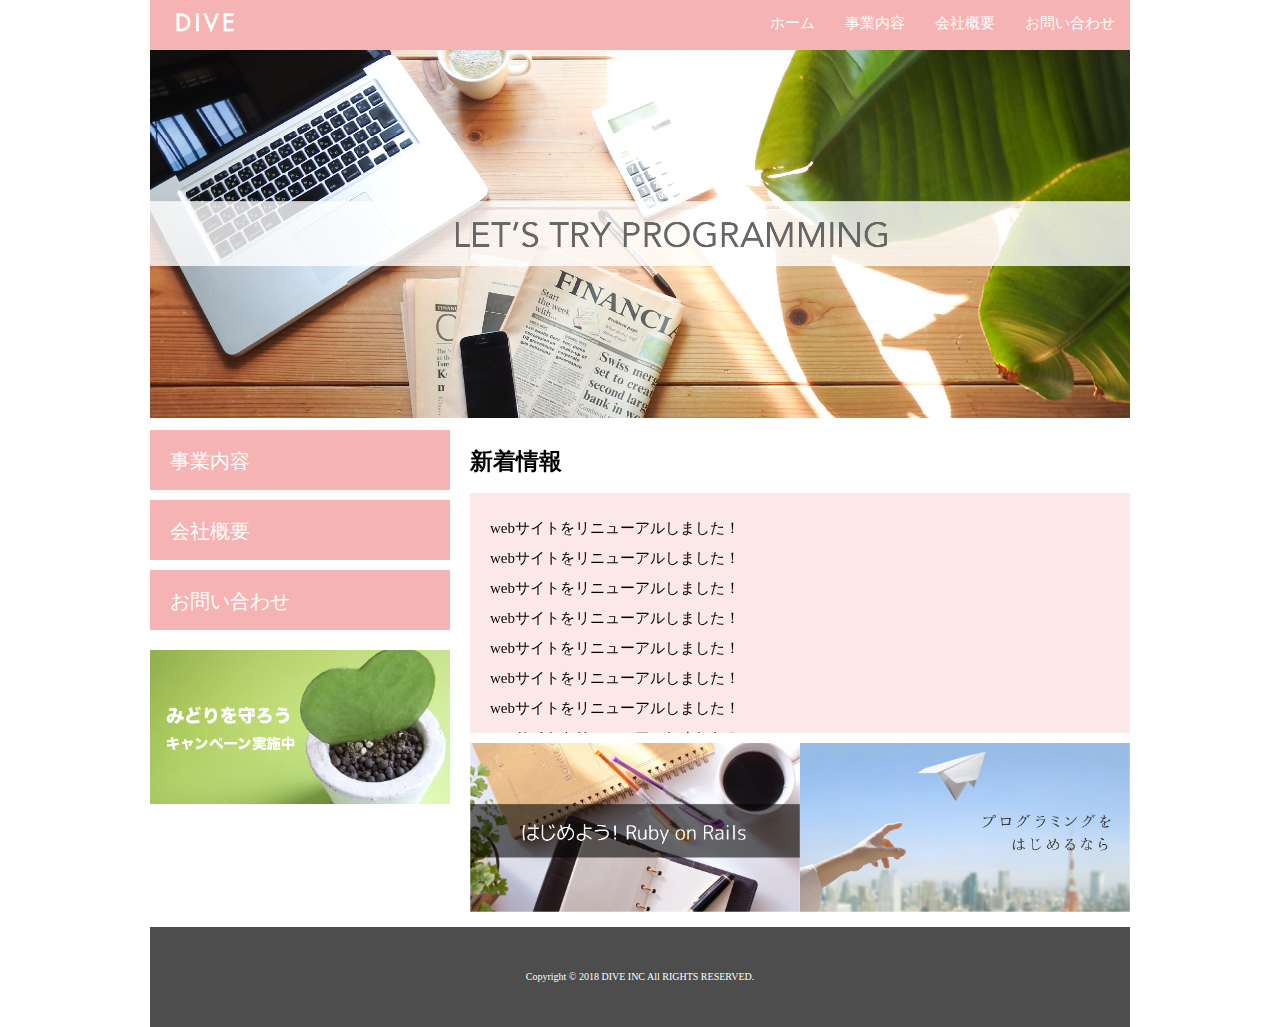
<file: index.html>
<!DOCTYPE html>
<html>

  <head>
    <meta http-equiv="content-type" content="text/html" charset="utf-8">
    <link rel="stylesheet" href="./css/normalize.css">
    <link rel="stylesheet" href="./css/style.css">
    <title>株式会社DIVE</title>
  </head>
  <body>
    <div class="container">
      <header class="header clearfix">
        <a href="index.html" >
          <img src="./images/logo.png" class="logo_image">
        </a>
        <nav>
          <ul class="top_menu clearfix">
            <li><a href="index.html">ホーム</a></li>
            <li><a href="business.html">事業内容</a></li>
            <li><a href="company.html">会社概要</a></li>
            <li><a href="contact.html">お問い合わせ</a></li>
          </ul>
        </nav>
      </header>
      <img src="./images/TOP.png" class="image_area">
      <div class="wrapper clearfix">
        <aside class="side_menu">
          <nav>
            <ul>
              <li><a href="business.html">事業内容</a></li>
              <li><a href="company.html">会社概要</a></li>
              <li><a href="contact.html">お問い合わせ</a></li>
            </ul>
          </nav>
          <p class="banner">
            <a href="#">
              <img src="./images/banner.png">
            </a>
          </p>
        </aside>
        <article class="content">
          <h2>新着情報</h2>
          <div class="news">
            <ul>
              <li>webサイトをリニューアルしました！</li>
              <li>webサイトをリニューアルしました！</li>
              <li>webサイトをリニューアルしました！</li>
              <li>webサイトをリニューアルしました！</li>
              <li>webサイトをリニューアルしました！</li>
              <li>webサイトをリニューアルしました！</li>
              <li>webサイトをリニューアルしました！</li>
              <li>webサイトをリニューアルしました！</li>
              <li>webサイトをリニューアルしました！</li>
              <li>webサイトをリニューアルしました！</li>
            </ul>
          </div>
          <div class="banner_content">
            <p>
              <a href="#">
                <img src="./images/banner02.png">
              </a>
            </p>
            <p>
              <a href="#">
                <img src="./images/banner03.png">
              </a>
            </p>
          </div>
        </article>
      </div>
      <footer class="footer">
        <p>Copyright © 2018 DIVE INC All RIGHTS RESERVED.</p>
      </footer>
    </div>
  </body>
</html>
</file>
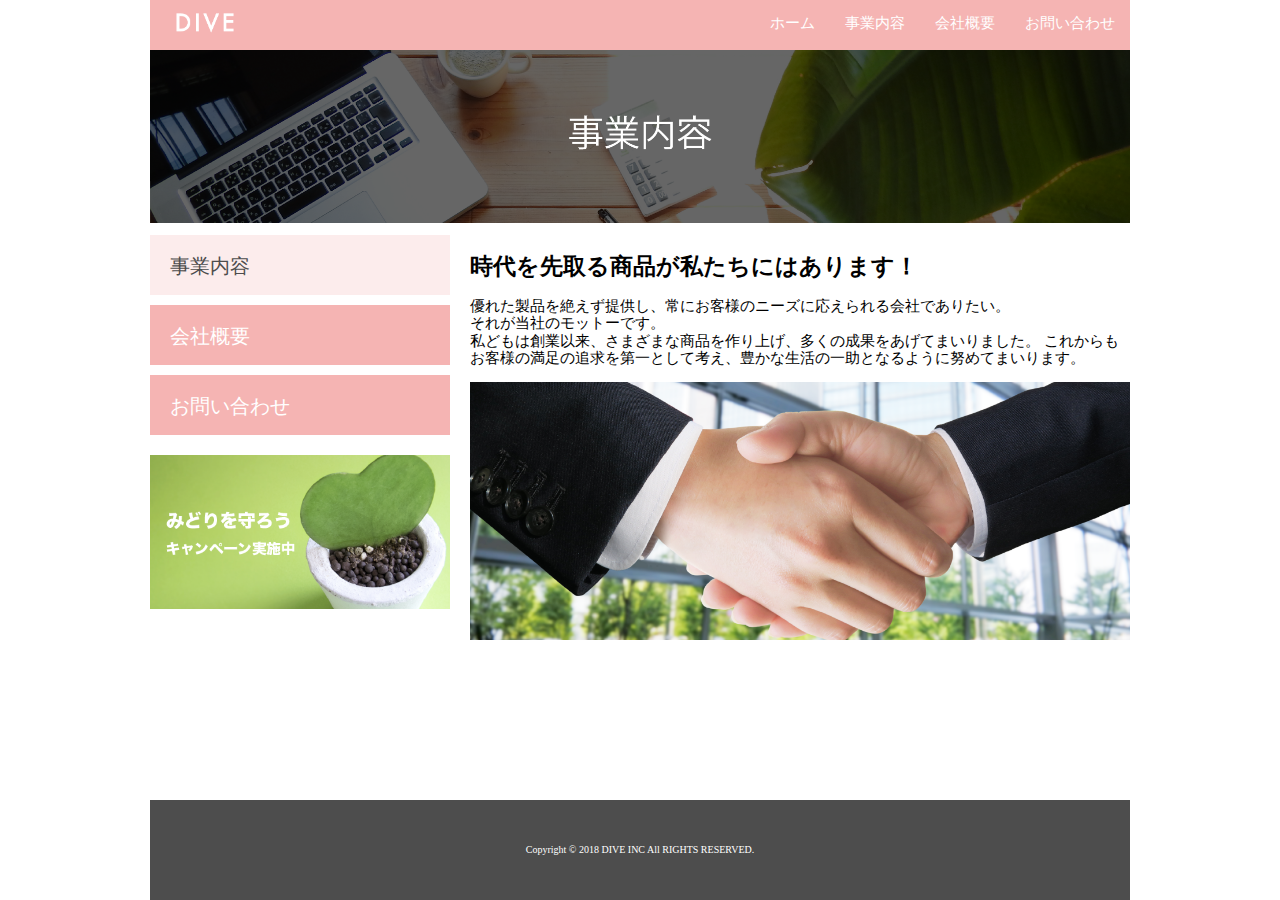
<file: business.html>
<!DOCTYPE html>
<html>

  <head>
    <meta http-equiv="content-type" content="text/html" charset="utf-8">
    <link rel="stylesheet" href="./css/normalize.css">
    <link rel="stylesheet" href="./css/style.css">
    <title>株式会社DIVE</title>
  </head>
  <body>
    <div class="container">
      <header class="header clearfix">
        <a href="index.html" >
          <img src="./images/logo.png" class="logo_image">
        </a>
        <nav>
          <ul class="top_menu clearfix">
            <li><a href="index.html">ホーム</a></li>
            <li><a href="business.html">事業内容</a></li>
            <li><a href="company.html">会社概要</a></li>
            <li><a href="contact.html">お問い合わせ</a></li>
          </ul>
        </nav>
      </header>
      <img src="./images/business.png" class="image_area">
      <div class="wrapper clearfix">
        <aside class="side_menu">
          <nav>
            <ul>
              <li class="point"><a href="business.html">事業内容</a></li>
              <li><a href="company.html">会社概要</a></li>
              <li><a href="contact.html">お問い合わせ</a></li>
            </ul>
          </nav>
          <p class="banner">
            <a href="#">
              <img src="./images/banner.png">
            </a>
          </p>
        </aside>
        <article class="content">
          <h2>時代を先取る商品が私たちにはあります！</h2>
          <p>
            優れた製品を絶えず提供し、常にお客様のニーズに応えられる会社でありたい。<br>
            それが当社のモットーです。<br>
            私どもは創業以来、さまざまな商品を作り上げ、多くの成果をあげてまいりました。
            これからもお客様の満足の追求を第一として考え、豊かな生活の一助となるように努めてまいります。
          </p>
          <img class="image_area" src="./images/shakehand.png">
        </article>
      </div>
      <footer class="footer">
        <p>Copyright © 2018 DIVE INC All RIGHTS RESERVED.</p>
      </footer>
    </div>
  </body>
</html>
</file>
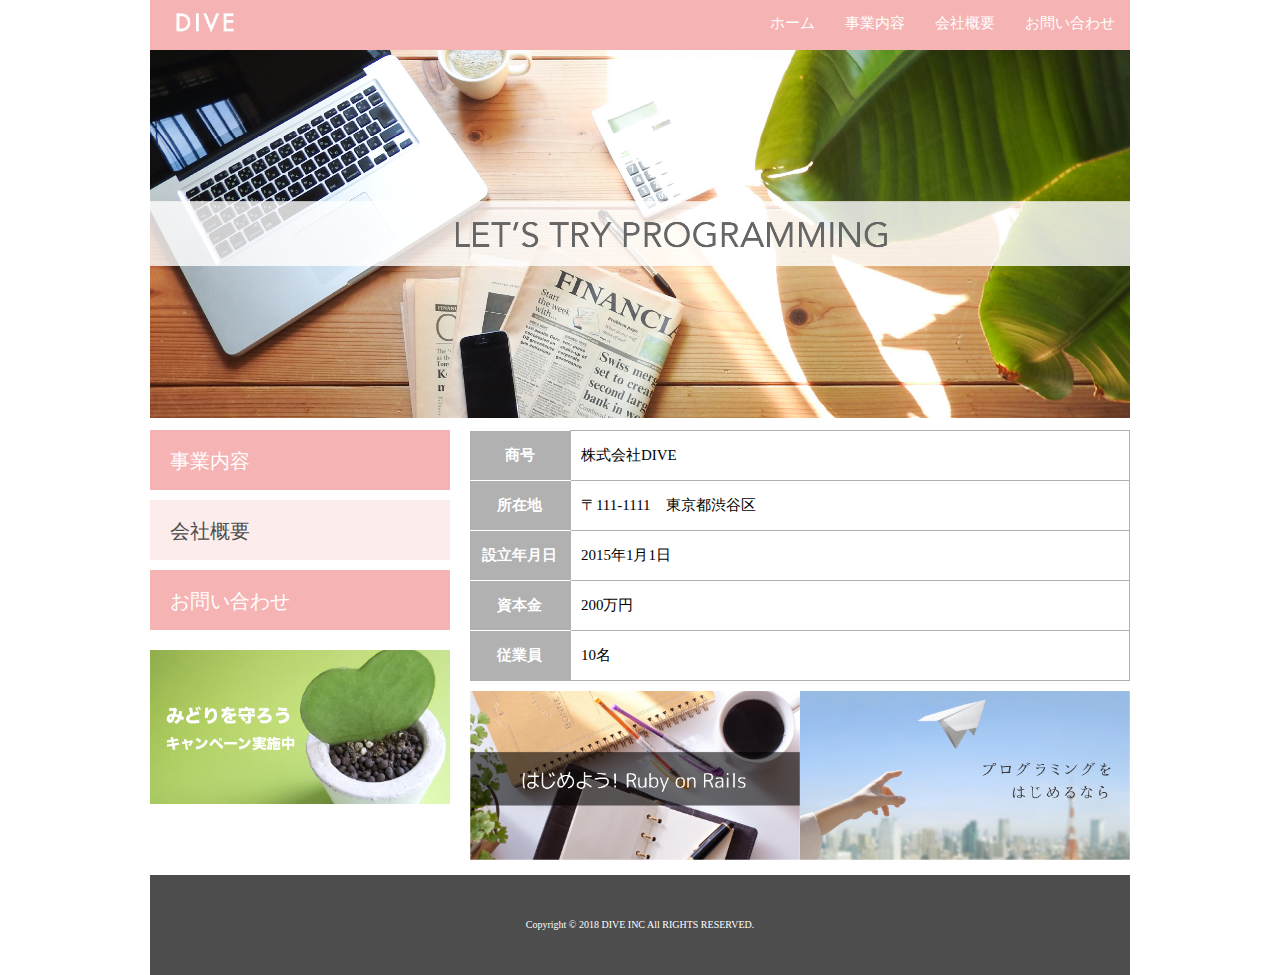
<file: company.html>
<!DOCTYPE html>
<html>

  <head>
    <meta http-equiv="content-type" content="text/html" charset="utf-8">
    <link rel="stylesheet" href="./css/normalize.css">
    <link rel="stylesheet" href="./css/style.css">
    <link rel="stylesheet" href="./css/company.css">
    <title>株式会社DIVE</title>
  </head>
  <body>
    <div class="container">
      <header class="header clearfix">
        <a href="index.html" >
          <img src="./images/logo.png" class="logo_image">
        </a>
        <nav>
          <ul class="top_menu clearfix">
            <li><a href="index.html">ホーム</a></li>
            <li><a href="business.html">事業内容</a></li>
            <li><a href="company.html">会社概要</a></li>
            <li><a href="contact.html">お問い合わせ</a></li>
          </ul>
        </nav>
      </header>
      <img src="./images/TOP.png" class="image_area">
      <div class="wrapper clearfix">
        <aside class="side_menu">
          <nav>
            <ul>
              <li><a href="business.html">事業内容</a></li>
              <li class="point"><a href="company.html">会社概要</a></li>
              <li><a href="contact.html">お問い合わせ</a></li>
            </ul>
          </nav>
          <p class="banner">
            <a href="#">
              <img src="./images/banner.png">
            </a>
          </p>
        </aside>
        <article class="content">
          <table class="company">
            <tr>
              <th>商号</th>
              <td>株式会社DIVE</td>
            </tr>
            <tr>
              <th>所在地</th>
              <td>〒111-1111　東京都渋谷区</td>
            </tr>
            <tr>
              <th>設立年月日</th>
              <td>2015年1月1日</td>
            </tr>
            <tr>
              <th>資本金</th>
              <td>200万円</td>
            </tr>
            <tr>
              <th>従業員</th>
              <td>10名</td>
            </tr>
          </table>
          <div class="banner_content">
            <p>
              <a href="#">
                <img src="./images/banner02.png">
              </a>
            </p>
            <p>
              <a href="#">
                <img src="./images/banner03.png">
              </a>
            </p>
          </div>
        </article>
      </div>
      <footer class="footer">
        <p>Copyright © 2018 DIVE INC All RIGHTS RESERVED.</p>
      </footer>
    </div>
  </body>
</html>
</file>
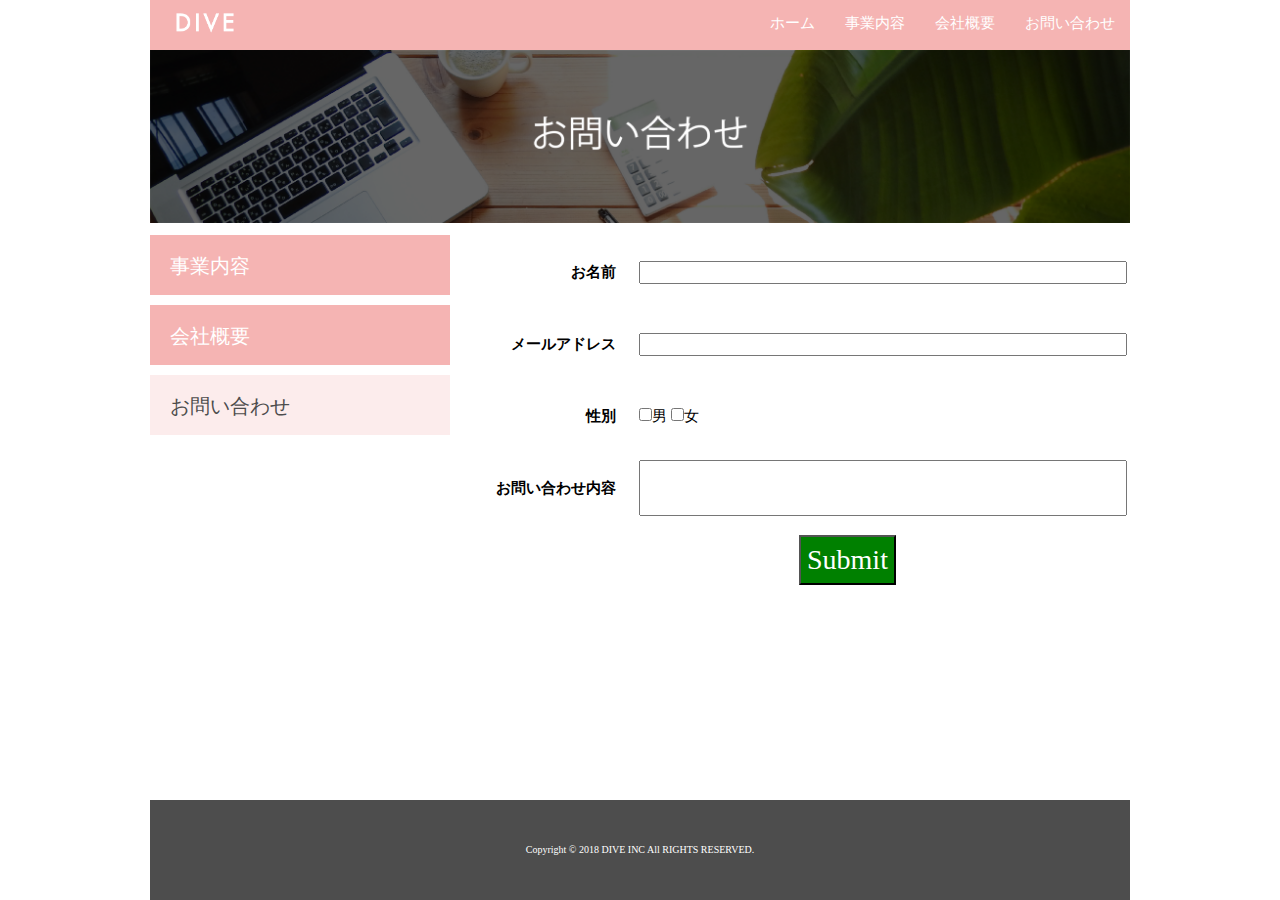
<file: contact.html>
<!DOCTYPE html>
<html>

  <head>
    <meta http-equiv="content-type" content="text/html" charset="utf-8">
    <link rel="stylesheet" href="./css/normalize.css">
    <link rel="stylesheet" href="./css/style.css">
    <link rel="stylesheet" href="./css/contact.css">
    <title>株式会社DIVE</title>
  </head>
  <body>
    <div class="container">
      <header class="header clearfix">
        <a href="index.html" >
          <img src="./images/logo.png" class="logo_image">
        </a>
        <nav>
          <ul class="top_menu clearfix">
            <li><a href="index.html">ホーム</a></li>
            <li><a href="business.html">事業内容</a></li>
            <li><a href="company.html">会社概要</a></li>
            <li><a href="contact.html">お問い合わせ</a></li>
          </ul>
        </nav>
      </header>
      <img src="./images/contact.png" class="image_area">
      <div class="wrapper clearfix">
        <aside class="side_menu">
          <nav>
            <ul>
              <li><a href="business.html">事業内容</a></li>
              <li><a href="company.html">会社概要</a></li>
              <li class="point"><a href="contact.html">お問い合わせ</a></li>
            </ul>
          </nav>
        </aside>
        <article class="content">
          <table class="contact">
            <tr>
              <th>お名前</th>
              <td>
                <input type="text" class="c_name" name="name">
              </td>
            </tr>
            <tr>
              <th>メールアドレス</th>
              <td class>
                <input type="email" class="c_mail" name="email">
              </td>
            </tr>
            <tr>
              <th>性別</th>
              <td>
                <input type="checkbox" class="c-men" name="gender">男
                <input type="checkbox" class="c-femail" name="gender">女
              </td>
            </tr>
            <tr>
              <th>お問い合わせ内容</th>
              <td>
                <input type="text" class="c_content" name="content">
              </td>
            </tr>
            <tr>
              <th></th>
              <td>
                <input type="submit" class="c_send" name="send">
              </td>
            </tr>
          </table>
        </article>
      </div>
      <footer class="footer">
        <p>Copyright © 2018 DIVE INC All RIGHTS RESERVED.</p>
      </footer>
    </div>
  </body>
</html>
</file>
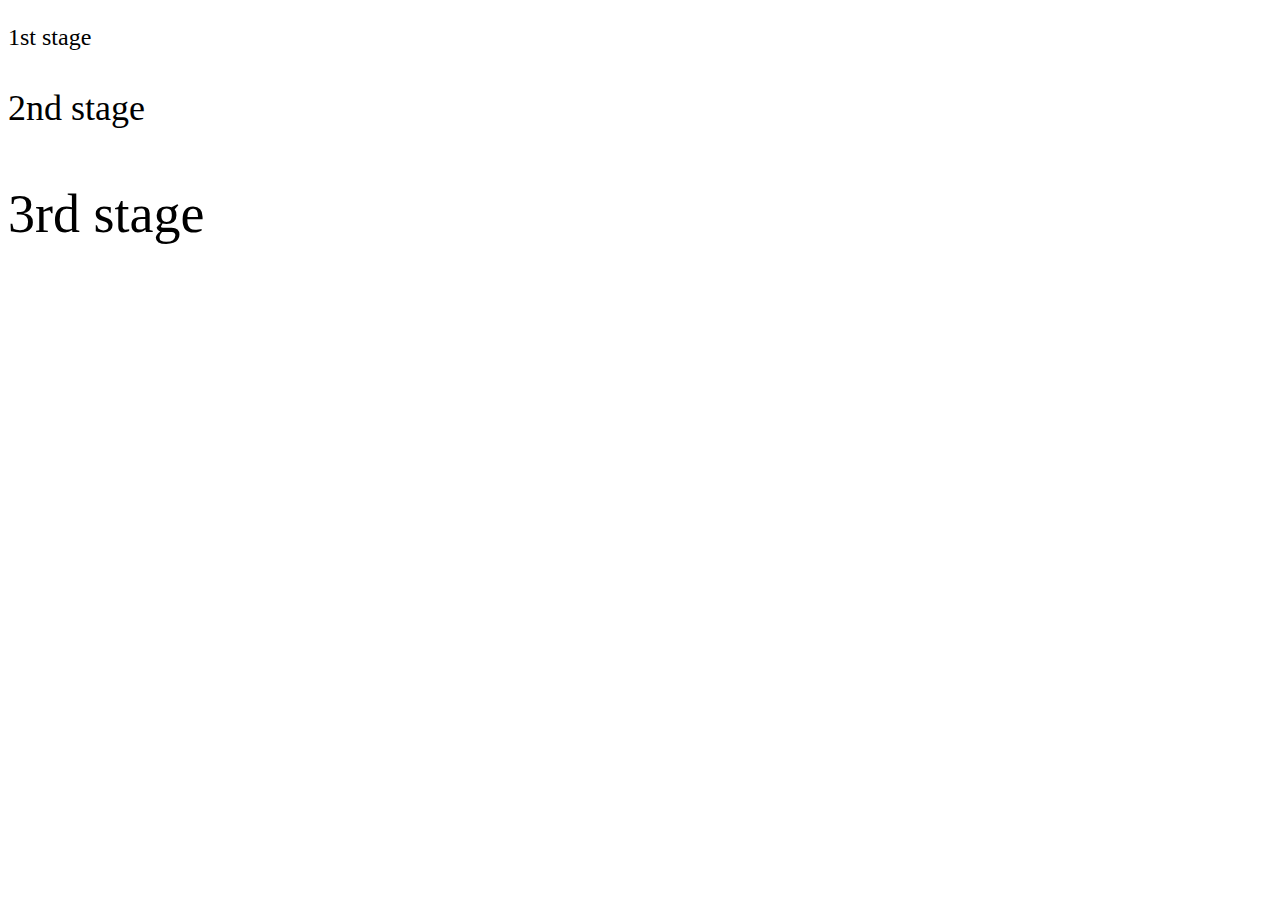
<file: fontSize.html>
<!DOCTYPE html>
<html>
  <head>
    <style type="text/css">
      #first {font-size: 1.5em}
      #second {font-size: 1.5em}
      #third {font-size: 1.5em}
    </style>
  </head>
  <body>
    <div id="first">
      <p>1st stage</p>
      <div id="second">
        <p>2nd stage</p>
        <div id="third">
          <p>3rd stage</p>
        </div>
      </div>
    </div>
  </body>
</html>
</file>
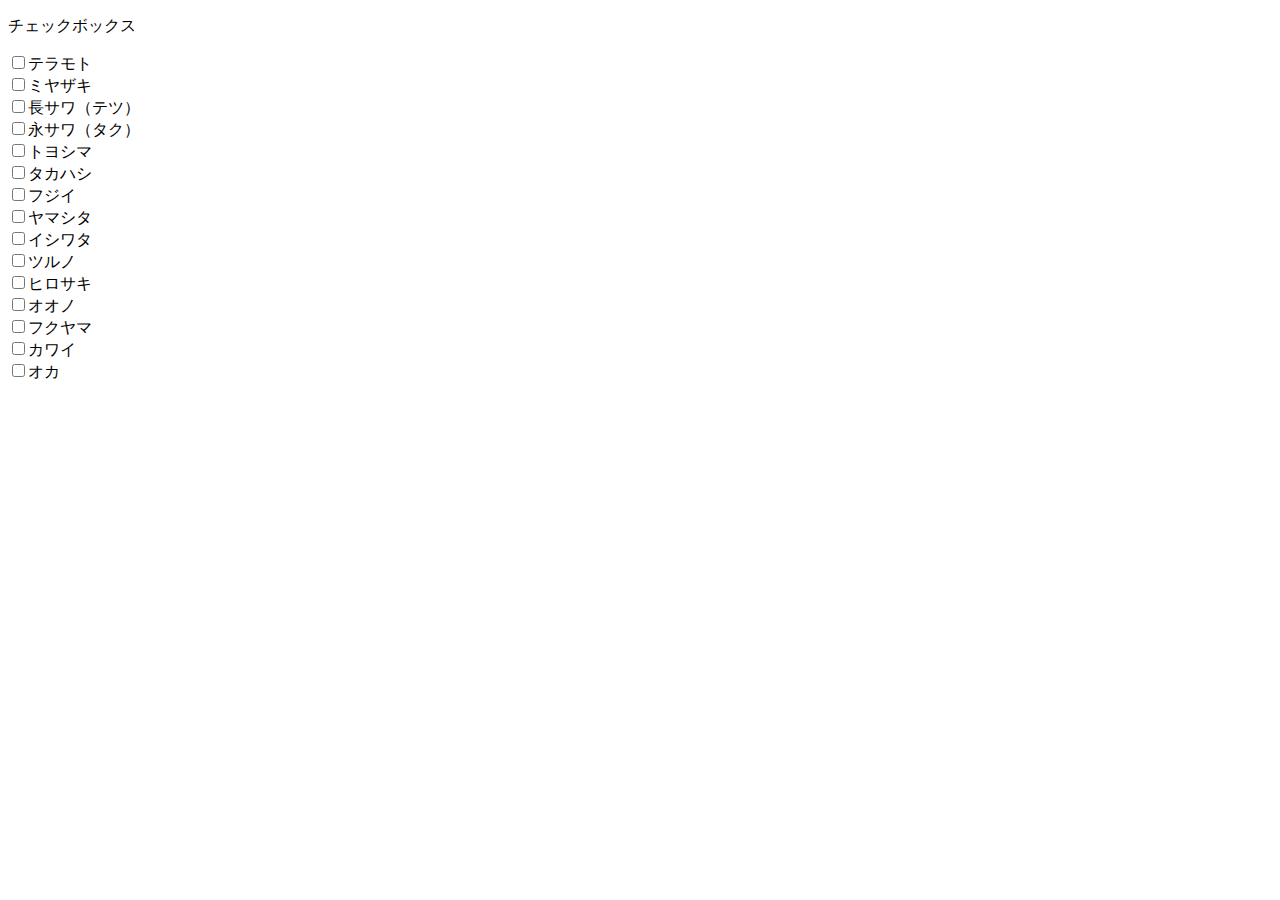
<file: test.html>
<!DOCTYPE html>
<html>
  <head>
    <meta charset="UTF-8">
    <title>フォームサンプル</title>
  </head>
  <body>
    <form action="">
      <p>チェックボックス</p>
      <input type="checkbox">テラモト
      <br>
      <input type="checkbox">ミヤザキ
      <br>
      <input type="checkbox">長サワ（テツ）
      <br>
      <input type="checkbox">永サワ（タク）
      <br>
      <input type="checkbox">トヨシマ
      <br>
      <input type="checkbox">タカハシ
      <br>
      <input type="checkbox">フジイ
      <br>
      <input type="checkbox">ヤマシタ
      <br>
      <input type="checkbox">イシワタ
      <br>
      <input type="checkbox">ツルノ
      <br>
      <input type="checkbox">ヒロサキ
      <br>
      <input type="checkbox">オオノ
      <br>
      <input type="checkbox">フクヤマ
      <br>
      <input type="checkbox">カワイ
      <br>
      <input type="checkbox">オカ
    </form>
  </body>
</html>
</file>
<file: css/style.css>
html {
  font-size: 62.5%;
  height: 100%;
}
body{
  height: 100%;
}
ul {
  margin: 0;
  padding: 0;
}
ul.top_menu {
  float: right;
}
li {
  list-style: none;
}

/* header部分 */
.container {
  width: 980px;
  margin: 0 auto;
  position: relative;
  min-height: 100%;
}

.header{
  background-color: #F5B4B3;
  height: 50px;
  font-size: 1.5rem;
}
.top_menu li {
  float: left;
  padding: auto;
}
.top_menu li a {
  color: #fff;
  text-decoration: none;
  display: block;
  padding: 15px;
}
.top_menu li a:hover {
  text-decoration: underline;
}

/* aside部分 */

.logo_image {
  width: 110px;
  float: left;
  margin: 0;
}
.image_area {
  width: 100%;
}
.side_menu {
  float: left;
  width: 300px;
}
.wrapper {
  margin-top: 10px;
  padding-bottom: 110px;
}
.side_menu li:hover {
  opacity: 0.6;
}
.side_menu li {
  background-color: #F5B4B3;
  height: 6rem;
  margin-bottom: 10px;
}
.side_menu li a {
  font-size: 2rem;
  color: #fff;
  display: block;
  padding: 2rem;
  text-decoration: none;
}
.banner {
  margin-top: 20px;
}
.banner img {
  width: 100%;
}

/* article部分 */

.content {
  width: 660px;
  margin-left: 20px;
  font-size: 1.5rem;
  float: left;
}
.news {
  height: 200px;
  background-color: #FCE8E7;
  padding: 20px;
  overflow: scroll;
  line-height: 2;
}

.banner_content {
  margin-top: 10px;
  display: table;
}
.banner_content p {
  display: table-cell;
}
.banner_content p img {
  width: 100%;
}
/* footer部分 */

.footer {
  background-color: #4D4D4D;
  height: 100px;
  width: 100%;
  bottom: 0;
  position: absolute;
  display: table;
}

.footer p {
  font-size: 1rem;
  color: #fff;
  text-align: center;
  vertical-align: middle;
  display: table-cell;
}

/* business.html_article */

.side_menu .point {
  background-color: #FCECEC;
}
.side_menu .point a {
  color: #4D4D4D;
}


.clearfix:after {
  content: "";
  display: block;
  clear: both;
}
</file>
<file: css/company.css>
.company {
  border-collapse: collapse;
}

.company tr {
  height: 5rem;
}

.company th {
  width: 100px;
  background-color: #B1B1B1;
  color: white;
  border-bottom: solid 1px #fff
}
.company tr:last-child th {
  border-bottom: solid 1px #B1B1B1;
}

.company td {
  width: 560px;
  padding-left: 1rem;
  border: solid 1px #B1B1B1;
}
</file>
<file: css/contact.css>
.contact tr {
  height: 7rem;
}

.content th {
  text-align: right;
  padding-right: 20px;
  width: 150px;
}

.content .c_name {
  width: 480px;
}

.content .c_mail {
  width: 480px;
}

.content .c_content {
  width: 480px;
  height: 5rem;
}

.content .c_send {
  height: 5rem;
  font-size: 28px;
  color: white;
  background-color: green;
  margin-left: 160px;
}

.content .c_send:hover {
  opacity: 0.6;
}
</file>
